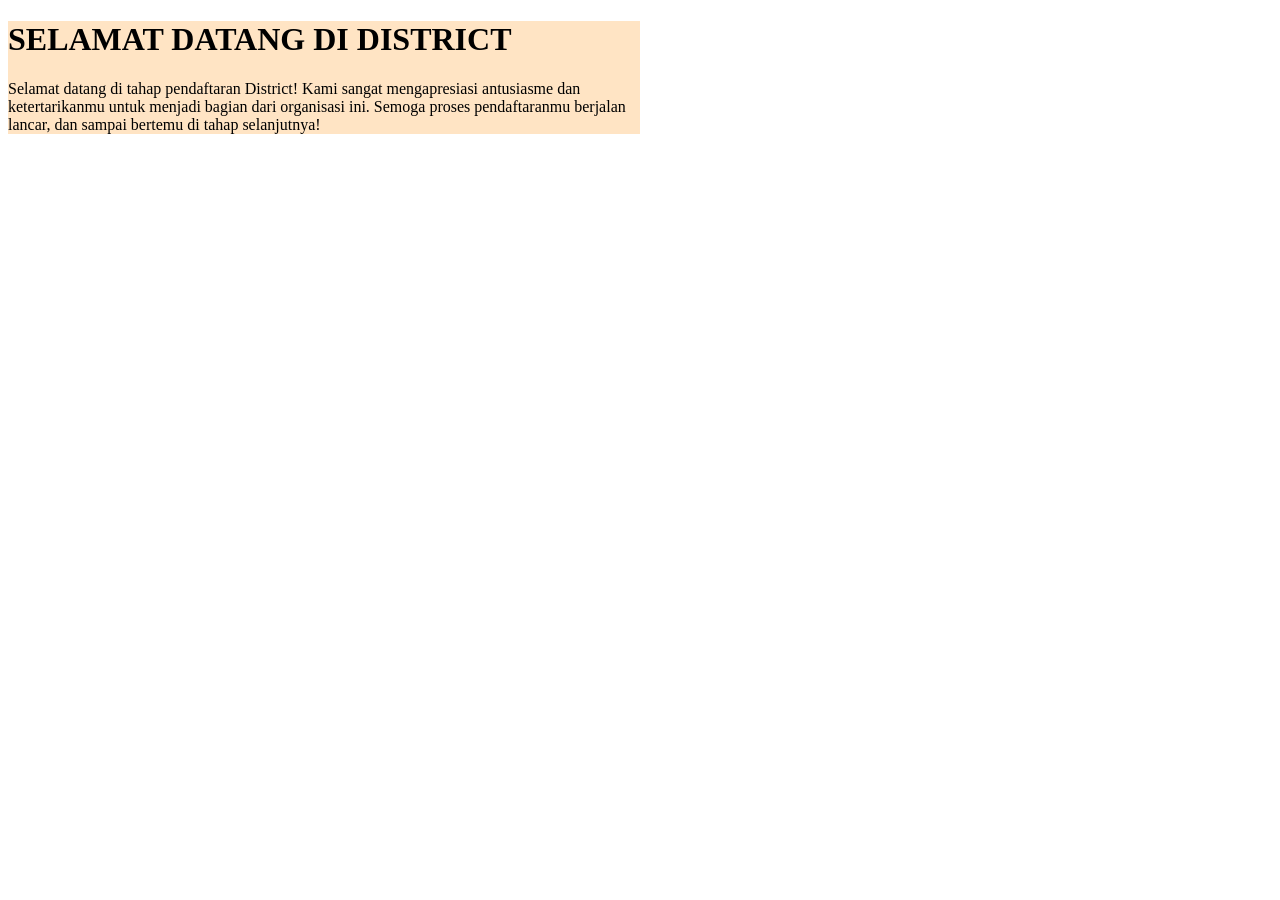
<file: index.html>
<!DOCTYPE html>
<html lang="en">
<head>
    <meta charset="UTF-8">
    <meta name="viewport" content="width=device-width, initial-scale=1.0">
    <title>FORMLULIR PENDAFTARAN</title>
    <link rel="stylesheet" href="style.css">
</head>
<body>
 <div id="sambutan">
    <h1>SELAMAT DATANG DI DISTRICT</h1>
    <p>Selamat datang di tahap pendaftaran District! 
        Kami sangat mengapresiasi antusiasme dan ketertarikanmu 
        untuk menjadi bagian dari organisasi ini.
         Semoga proses pendaftaranmu berjalan lancar,
          dan sampai bertemu di tahap selanjutnya!</p>
 </div>
</body>
</html>
</file>
<file: style.css>
#sambutan{
    width: 50%;
    height: 100%;
    background-color: bisque;
}
</file>
